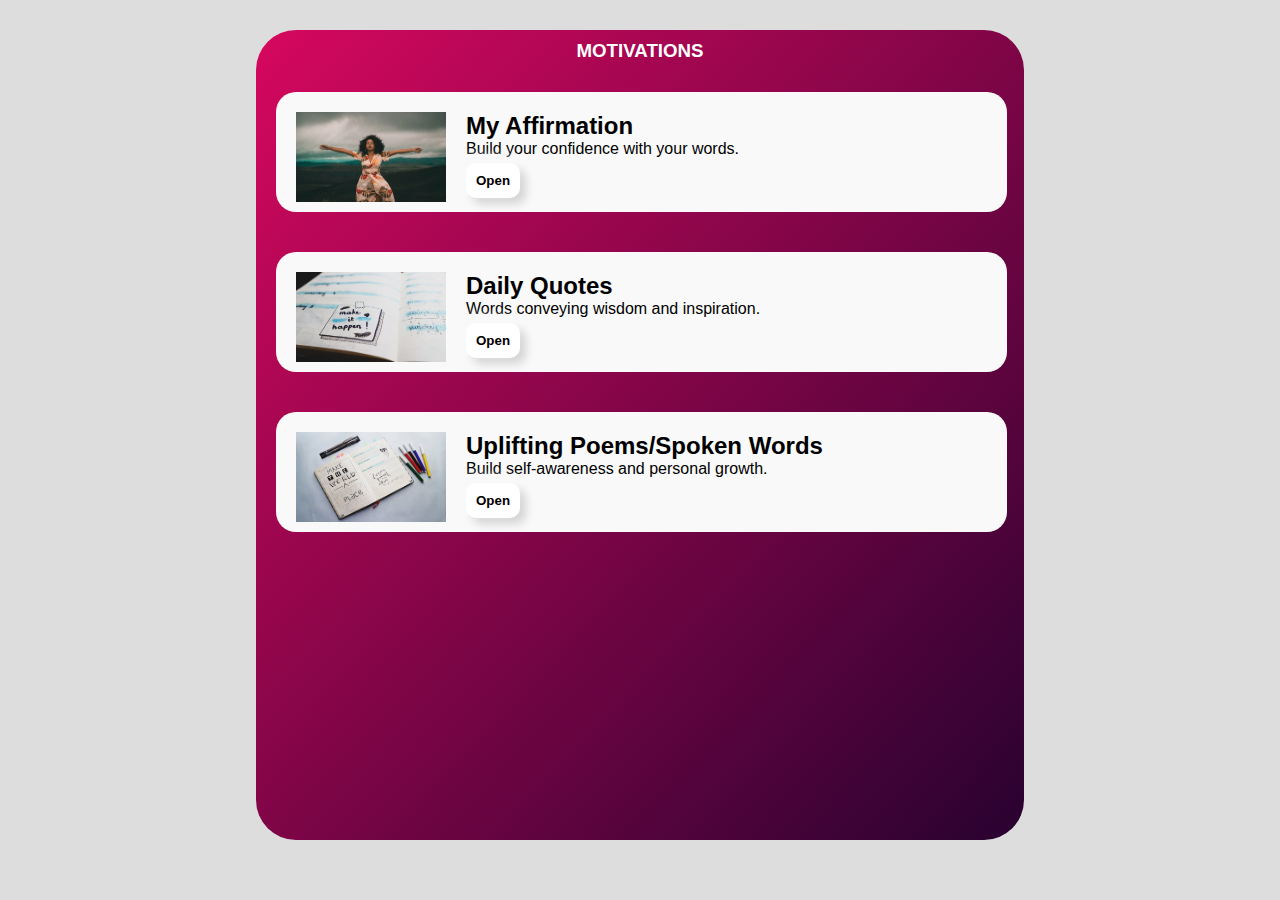
<file: index.html>
<!DOCTYPE html>
<html lang="en">
<head>
  <meta charset="UTF-8">
  <meta name="viewport" content="width=device-width, initial-scale=1.0">
  <title>Declaration </title>
  <link rel="stylesheet" href="styles.css">
</head>
<body>
  <main class="container">
   <h3>MOTIVATIONS</h3>
    <section>
       <img src="./pexels-photo-3605015.webp" alt="freedom" width="150" height="90">
       <div>
       <h2>My Affirmation</h2>
       <span>Build your confidence with your words.</span>
       <br>
        <a href="./affirmation.html">
        <button>Open</button>
        </a>
       </div>
    </section>
    <section>
        <img src="./pexels-photo-669986.webp" alt="freedom" width="150" height="90">
        <div>
      <h2>Daily Quotes</h2>
      <span>Words conveying wisdom and inspiration.</span>
      <br>
      <a href="./quotes.html"><button>Open</button></a>
     </div>
    </section>
    <section>
      <img src="./pexels-photo-636237.jpeg" alt="freedom" width="150" height="90">
      <div>
      <h2>Uplifting Poems/Spoken Words</h2>
      <span>Build self-awareness and personal growth.</span>
      <br>
       <a href="./poems.html">
        <button>Open </button>
       </a>
       </div>
    </section>
  </main>
</body>
</html>
</file>
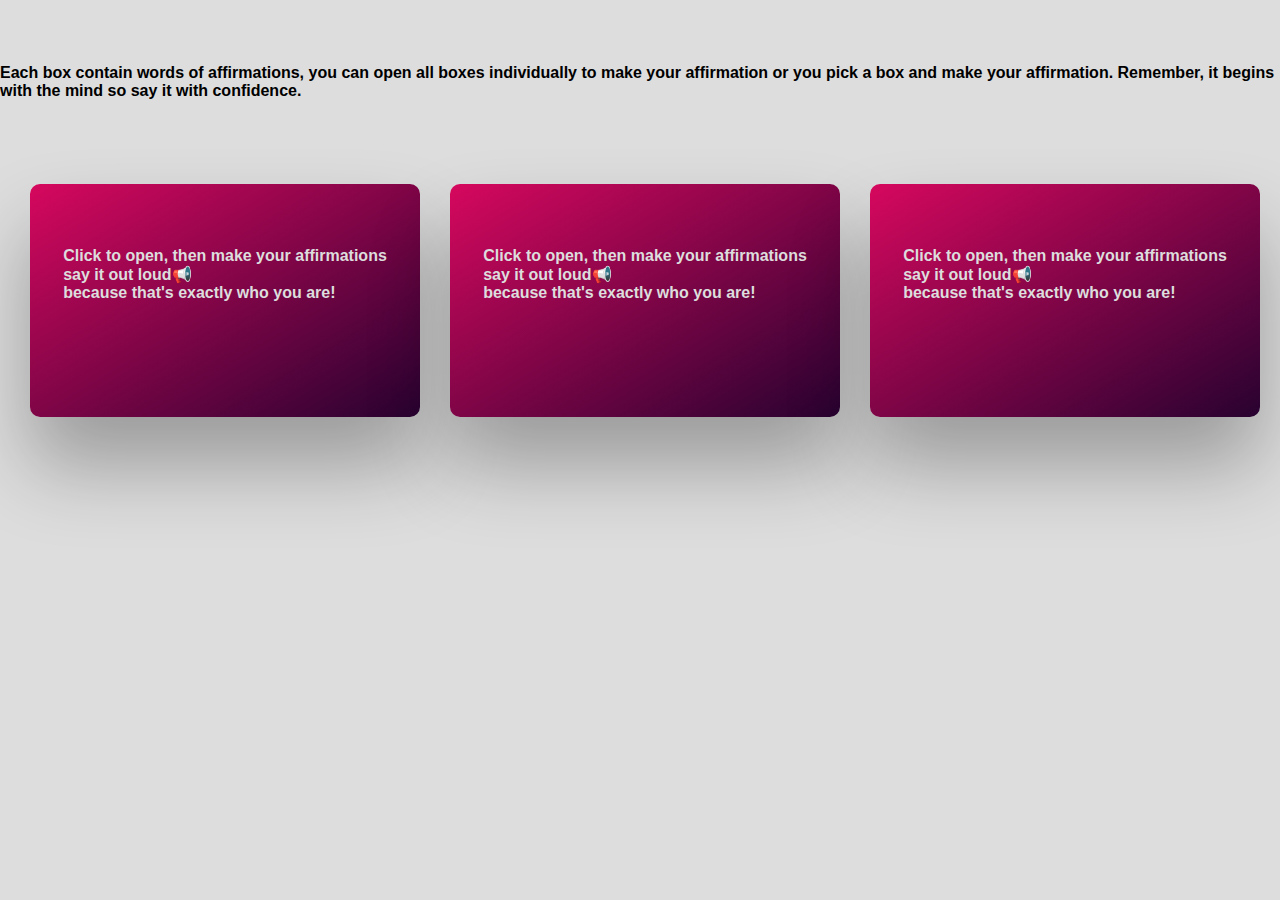
<file: affirmation.html>
<!DOCTYPE html>
<html lang="en">
<head>
  <meta charset="UTF-8">
  <meta name="viewport" content="width=device-width, initial-scale=1.0">
  <title>afffirmations</title>
  <link rel="stylesheet" href="./styles.css">
</head>
<body>
  <h4>Each box contain words of affirmations, you can open all boxes individually to make your 
    affirmation or you pick a box and make your affirmation. Remember, it begins with the mind so 
    say it with confidence.

  </h4>
  <div class="Box">
  <div class="box">Click to open, then make  your affirmations<br>
    say it out loud📢 <br>because that's exactly who you are!

  </div>
  <div class="box">Click to open, then make your affirmations<BR>
    say it out loud📢<br> because that's exactly who you are!
  </div>
  <div class="box">Click to open, then make  your affirmations<br>
    say it out loud📢 <br>because that's exactly who you are!
  </div>
</div>
<div class="affirm hidden">
  <div class="affirm1  hidden1">
    <button class="close-modal">&times</button>
    <p> I am capable of achieving great things.<br>
    I embrace change and grow stronger with every experience.<br>
    I forgive myself for past mistakes and move forward with grace.
  </p>
   </div>
  <div class="affirm2 hidden2">
    <button class="close-modal">&times</button>
    <p>I am worthy of love and respect.<br>
    I am confident in my decisions and choices.<br>
    I am deserving of success and happiness.
  </p>
  </div>
  <div class="affirm3 hidden3">
    <button class="close-modal">&times</button>
    <p>I am an overcomer.<br>
    I attract positivity and abundance into my life.<br>
    I am grateful for all the blessings in my life.<br>
  </p>
  </div>
</div>

  <div class="overlay hidden"></div>
  <script src="./script.js"></script>


</body>
</html>
</file>
<file: styles.css>
*{
  margin: 0;
  border: 0;
  padding: 0;
}
body{
  font-family: 'Trebuchet MS', 'Lucida Sans Unicode', 'Lucida Grande', 'Lucida Sans', Arial, sans-serif;
  background: #ddd;
}
section{
  display: flex;
  gap: 20px;
}
.container {
  width: 60%; /* Adjust the width as needed */
  margin: 0 auto; /* This centers the container horizontally */
  background:linear-gradient(to top left, #280230 0%, #d6085e 100%);
  height: 90vh;
  margin-top: 30px;
  margin-bottom: 10px;
  border-radius: 40px;
  
}

/* Additional styles for better appearance */
.container section {
  margin-top: 30px;
  margin-left: 20px;
  margin-bottom: 40px; /* Add some space between sections */
  padding: 20px; /* Add padding to sections */
  background-color: #f9f9f9; /* Add a background color to sections */
  border-radius: 20px; /* Add rounded corners to sections */
  width: 90%;
  height: 80px;
  
}

h3{
  display: flex;
  align-items: center;
  place-content: center;
  color: #FFF;
  padding-top: 10px;
}
button{
  padding: 10px;
  border: none;
  border-radius: 10px;
  background-color: white;
  font-weight: 600;
  box-shadow: -6px -6px 10px #f9f9f9,
 6px 6px 10px #00000026;
 cursor: pointer;
 margin-top: 5px;
}

button:hover{
  color: purple;
  transform: scale(1.1); /* Scale up the button */
  box-shadow: 2px 2px 2px #f9f9f9, -2px -2px -2px #00000026; /* Change box shadow */
  font-weight: 600;

}

 .Box{
  display:flex;
  place-content: center;
  color: #ddd;
  margin-right: 20px;


 /* padding: 10px;
  margin-top: 50PX;
  margin-left: 30px;
  */
}
.box {
  width: 50%;
  height: 150px;
  display: flex;
  justify-content: center;
  background:linear-gradient(to top left, #280230 0%, #d6085e 100%);
  color: #ddd;
  padding:20px ;
  margin-top: 20px;
  margin-left: 30px ;
  gap: 20px;
  border-radius: 10px;
 /*box-shadow: 2px 2px 2px #724848, -2px -2px -2px #00000026;*/
  border: none;
 
  box-shadow: 0 3rem 5rem rgba(0, 0, 0, 0.3);
  cursor: pointer;
  padding-top: 5%;
  font-size: medium;
  font-weight: 600;

}

h4{
  margin-top: 5%;
  margin-bottom: 5%;
}

.affirm1,.affirm2, .affirm3 {
    position: absolute;
    top: 50%;
    left:50%;
    transform: translate(-50%, -50%);
    width: 70%;
    background-color: #fff;
    padding: 6rem;
    border-radius: 5px;
    box-shadow: 0 3rem 5rem rgba(0, 0, 0, 0.3);
    z-index:10;
   }

   .close-modal{
    position: absolute;
    top: 1.2rem;
    right: 2rem;
    font-size :2rem;
    color: #333;
    cursor: pointer;
    border: none;
    background: none;
   }
   p{
    font-weight: 600;
    font-size: large;
    line-height: 3;
   }
  
   .overlay{
    position: absolute;
    top: 0;
    left: 0;
    width: 100%;
    height: 100%;
   }

   .hidden1, .hidden2, .hidden3{
    display: none;
   }
</file>
